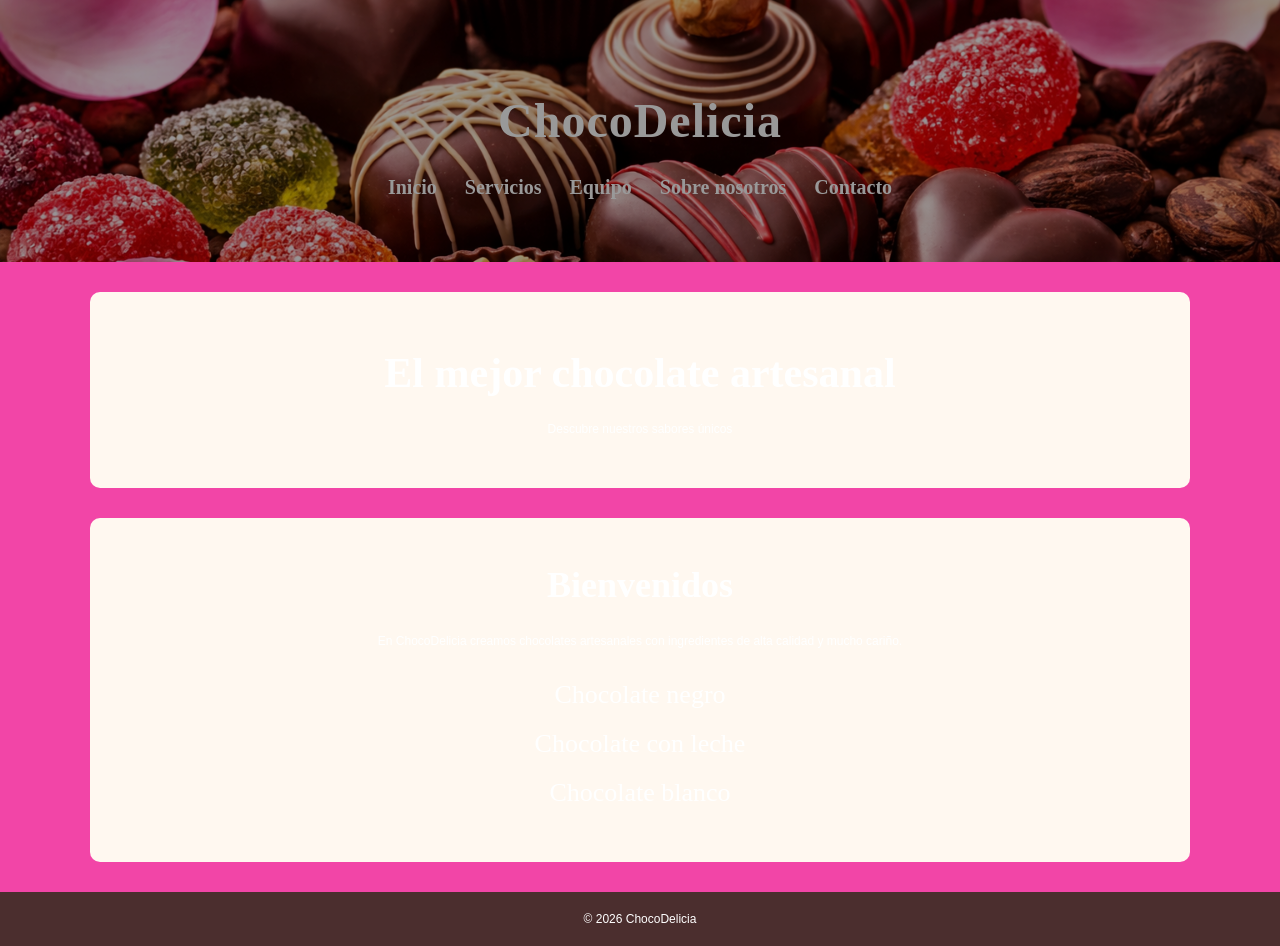
<file: index.html>
<!DOCTYPE html>
<html lang="es">
<head>
  <meta charset="UTF-8">
  <title>ChocoDelicia</title>

  <!-- enlace al CSS -->
  <link rel="stylesheet" href="style.css">
</head>

<body>

  <!-- HEADER: parte superior -->
  <header>
    <h1>ChocoDelicia</h1> <!-- título principal -->

    <!-- NAV: menú -->
    <nav>
      <a href="index.html">Inicio</a>
      <a href="servicios.html">Servicios</a>
      <a href="equipo.html">Equipo</a>
      <a href="sobre.html">Sobre nosotros</a>
      <a href="contacto.html">Contacto</a>
    </nav>
  </header>

  <!-- MAIN: contenido principal -->
  <main>

    <!-- sección principal -->
    <section class="contenido-principal">
      <h2>El mejor chocolate artesanal</h2>
      <p>Descubre nuestros sabores únicos</p>
    </section>

    <!-- sección de contenido -->
    <section class="contenido">
      <h2>Bienvenidos</h2>

      <!-- article: bloque independiente -->
      <article>
        <p>
          En ChocoDelicia creamos chocolates artesanales con ingredientes
          de alta calidad y mucho cariño.
        </p>
      </article>

      <!-- lista -->
      <ul>
        <li>Chocolate negro</li>
        <li>Chocolate con leche</li>
        <li>Chocolate blanco</li>
      </ul>

    </section>

  </main>

  <!-- FOOTER: parte final -->
  <footer>
    <p>© 2026 ChocoDelicia</p>
  </footer>

</body>
</html>
</file>
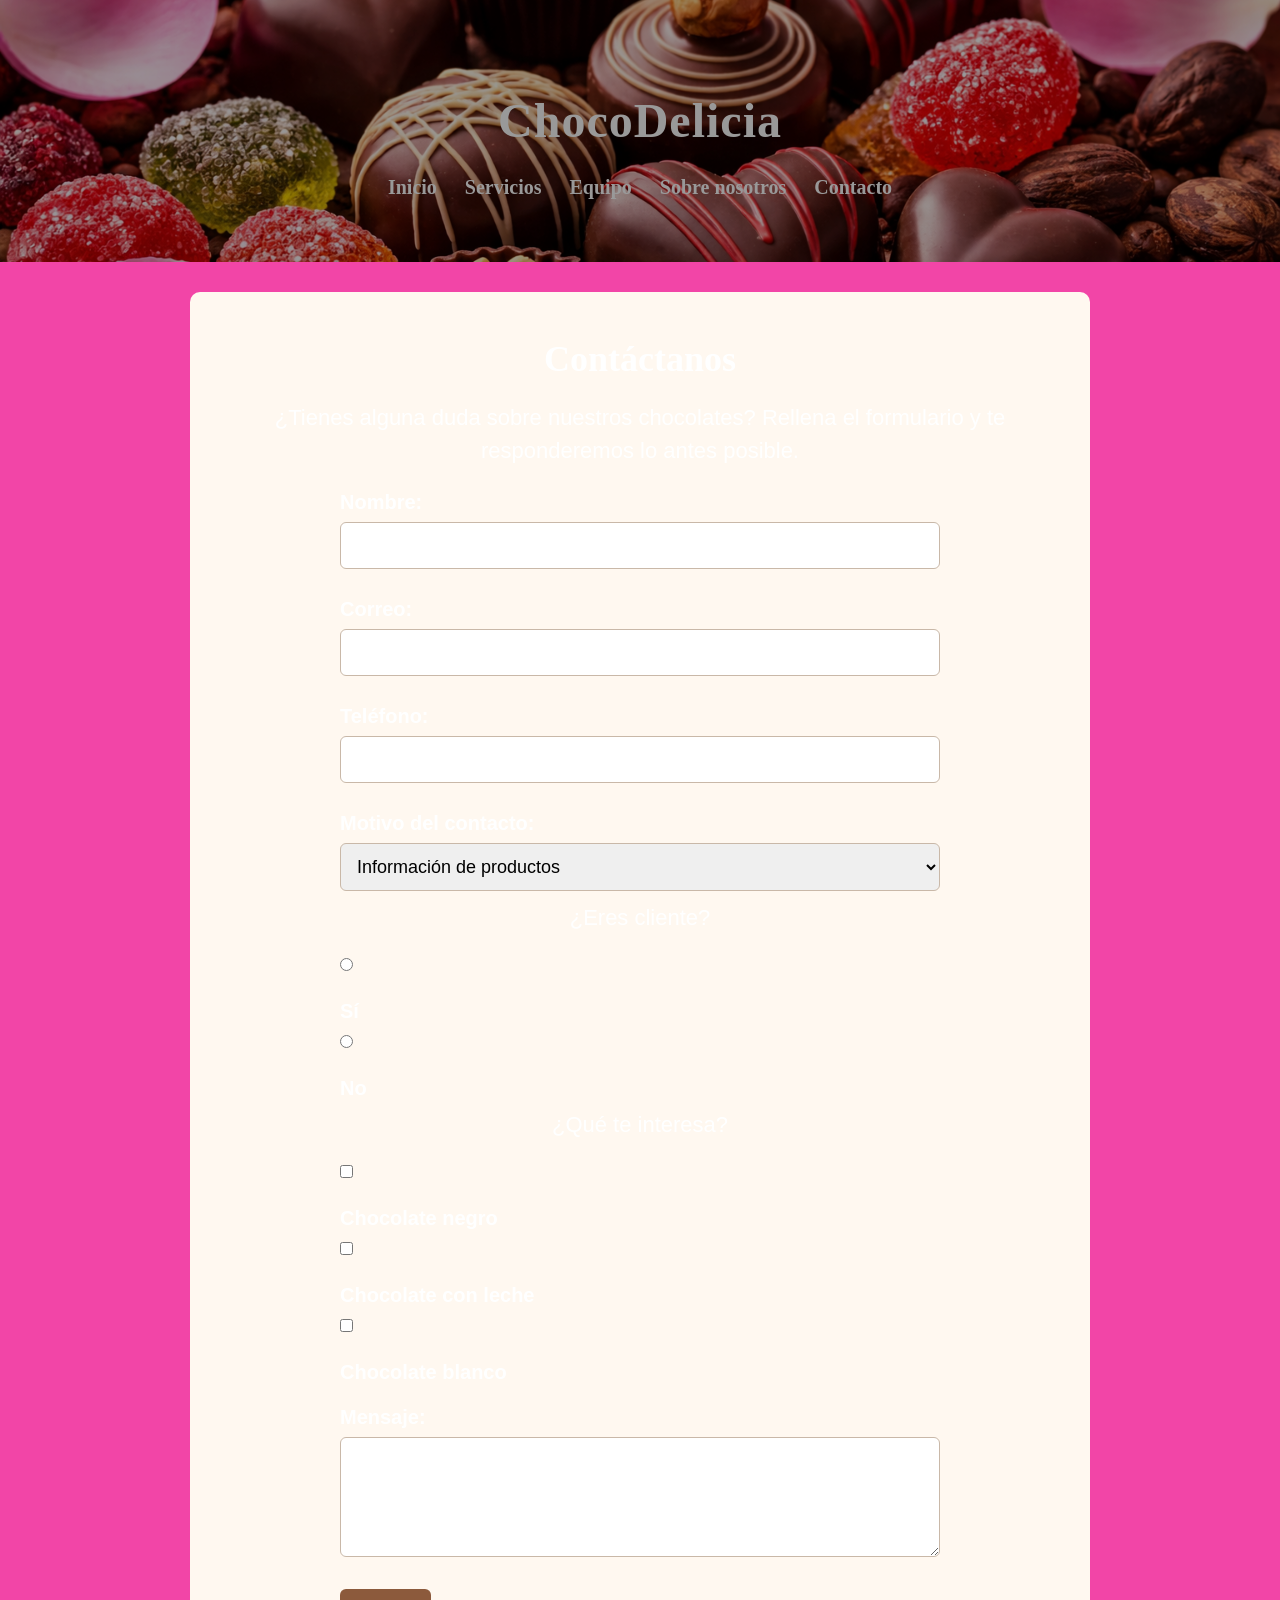
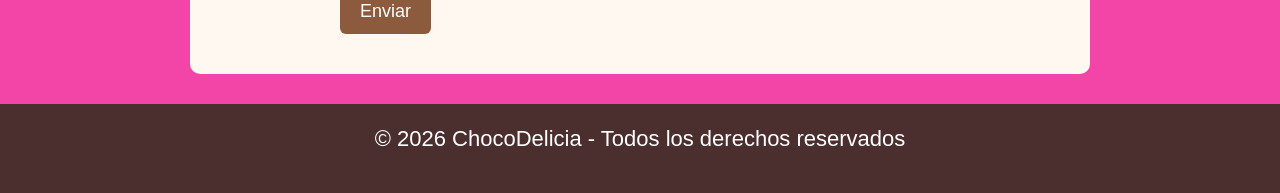
<file: contacto.html>
<!DOCTYPE html>
<html lang="es">
<head>
  <meta charset="UTF-8">
  <title>Contacto - ChocoDelicia</title>

  <!-- CSS externo -->
  <link rel="stylesheet" href="style.css">
</head>

<body class="contacto">

  <!-- HEADER -->
  <header>
    <h1>ChocoDelicia</h1>

    <!-- NAV -->
    <nav>
      <a href="index.html">Inicio</a>
      <a href="servicios.html">Servicios</a>
      <a href="equipo.html">Equipo</a>
      <a href="sobre.html">Sobre nosotros</a>
      <a href="contacto.html">Contacto</a>
    </nav>
  </header>

  <!-- MAIN -->
  <main class="contacto">

    <section>
      <h2>Contáctanos</h2>

      <p>
        ¿Tienes alguna duda sobre nuestros chocolates?
        Rellena el formulario y te responderemos lo antes posible.
      </p>

      <!-- FORMULARIO -->
      <form action="resultado.html" method="get">

        <!-- NOMBRE -->
        <label for="nombre">Nombre:</label>
        <input type="text" id="nombre" name="nombre">

        <!-- EMAIL -->
        <label for="correo">Correo:</label>
        <input type="email" id="correo" name="correo">

        <!-- TELÉFONO -->
        <label for="telefono">Teléfono:</label>
        <input type="tel" id="telefono" name="telefono">

        <!-- SELECT -->
        <label for="motivo">Motivo del contacto:</label>
        <select id="motivo" name="motivo">
          <option>Información de productos</option>
          <option>Pedido</option>
          <option>Reclamación</option>
        </select>

        <!-- RADIO -->
        <p>¿Eres cliente?</p>

        <input type="radio" id="si" name="cliente" value="si">
        <label for="si">Sí</label>

        <input type="radio" id="no" name="cliente" value="no">
        <label for="no">No</label>

        <!-- CHECKBOX -->
        <p>¿Qué te interesa?</p>

        <input type="checkbox" id="negro" name="negro">
        <label for="negro">Chocolate negro</label>

        <input type="checkbox" id="leche" name="leche">
        <label for="leche">Chocolate con leche</label>

        <input type="checkbox" id="blanco" name="blanco">
        <label for="blanco">Chocolate blanco</label>

        <!-- MENSAJE -->
        <label for="mensaje">Mensaje:</label>
        <textarea id="mensaje" name="mensaje"></textarea>

        <!-- BOTÓN -->
        <button type="submit">Enviar</button>

      </form>

    </section>

  </main>

  <!-- FOOTER -->
  <footer>
    <p>© 2026 ChocoDelicia - Todos los derechos reservados</p>
  </footer>

</body>
</html>
</file>
<file: style.css>
/* reinicio general: elimina márgenes y paddings por defecto */
* {
  margin: 0; /* quita margen exterior */
  padding: 0; /* quita espacio interior */
  box-sizing: border-box; /* incluye borde y padding dentro del tamaño */
}

/* estilo general de toda la página */
body {
  font-family: Arial, sans-serif; /* tipo de letra */
  background-color: #f5eee6; /* color de fondo nude */
  color: #3b2416; /* color principal del texto */
  line-height: 1.5; /* espacio entre líneas */
}

/* cabecera principal */
header {
  background-image: url("images/Imagen HEADER.png"); /* imagen de fondo */
  background-size: cover; /* hace que la imagen cubra todo el header */
  background-position: center; /* centra la imagen */
  background-repeat: no-repeat; /* evita que se repita */

  color: white; /* color del texto dentro del header */
  text-align: center; /* centra el texto */
  padding: 60px 20px; /* espacio interior: arriba/abajo y lados */
  position: relative; /* sirve de referencia para ::before */
}

/* capa oscura sobre la imagen del header */
header::before {
  content: ""; /* crea el pseudo-elemento */
  position: absolute; /* se coloca libremente dentro del header */
  top: 0; /* pegado arriba */
  left: 0; /* pegado a la izquierda */
  width: 100%; /* ocupa todo el ancho */
  height: 100%; /* ocupa todo el alto */
  background: rgba(0, 0, 0, 0.4); /* negro con transparencia */
  z-index: 1; /* esta capa queda por encima de la imagen */
}

<<<<<<< HEAD
 @font-face {
            font-family: "Open Sans";
            src: url("fuentes/arial")
            
        }


        body {
            img src:"IMG_1.jpg";
            font-family: "Open Sans";
            font-size: 16px;
            color:white;
            background-color: #ee0689be;
        }

        label {
            font-family: "arial";
            font-size: 10px;
        }

        p {
            font-family: "arial";
            font-size: 12px;

        }

        .contenedor{
            font-family: "italiana", serif;
            widht:80%;
            margin: 0 auto;
            text-align: center;
        }
        .sobre{
            width: 34px;
            height: 34px;
            background-image: url("img/sociales2.png");
            background-position: left top;
        }
        .sobre:hoover{
            background-position: left -75px; ;

            }
        h1{
            font-size: 40px;
            margin-top: 25px;
            letter-spacing: 1px;


        }
        
=======
/* texto del header por encima de la capa oscura */
header h1,
header nav {
  position: relative; /* necesario para aplicar z-index correctamente */
  z-index: 2; /* coloca el texto por encima de la capa */
}

/* título principal del header */
header h1 {
  margin-bottom: 15px; /* separación con el menú */
  font-size: 48px; /* tamaño grande */
}

/* bloque del menú */
nav {
  margin-top: 10px; /* separación superior */
}

/* enlaces del menú */
nav a {
  color: white; /* color del texto */
  margin: 0 12px; /* separación horizontal entre enlaces */
  text-decoration: none; /* quita el subrayado */
  font-weight: bold; /* negrita */
  font-size: 20px; /* tamaño del texto */
}

/* efecto al pasar el ratón por los enlaces */
nav a:hover {
  color: #e4314c; /* cambia el color */
}

/* contenedor principal del contenido */
main {
  width: 90%; /* ocupa el 90% del ancho */
  max-width: 1100px; /* pero como máximo 1100px */
  margin: 30px auto; /* centrado horizontal y separación vertical */
}

/* sección principal destacada */
.contenido-principal {
  background-color: #fff8f0; /* fondo claro */
  text-align: center; /* texto centrado */
  padding: 50px 20px; /* espacio interior */
  margin-bottom: 30px; /* separación con la sección siguiente */
  border-radius: 10px; /* bordes redondeados */
}

/* título de la sección principal */
.contenido-principal h2 {
  font-size: 42px; /* tamaño del título */
  margin-bottom: 15px; /* separación con el párrafo */
}

/* sección de contenido normal */
.contenido {
  background-color: #fff8f0; /* mismo fondo claro */
  text-align: center; /* texto centrado */
  padding: 40px 20px; /* espacio interior */
  border-radius: 10px; /* bordes redondeados */
}

/* título dentro de contenido */
.contenido h2 {
  font-size: 36px; /* tamaño del subtítulo */
  margin-bottom: 20px; /* separación con lo siguiente */
}

/* bloque article dentro de contenido */
.contenido article {
  max-width: 800px; /* ancho máximo para que no quede demasiado largo */
  margin: 0 auto 25px auto; /* centrado y separación inferior */
  font-size: 28px; /* tamaño del texto */
}

/* lista dentro de contenido */
.contenido ul {
  list-style: none; /* quita los puntos */
  padding: 0; /* quita padding por defecto */
  margin-top: 10px; /* separación superior */
}

/* elementos de la lista */
.contenido li {
  font-size: 26px; /* tamaño del texto */
  margin-bottom: 10px; /* separación entre elementos */
}

/* pie de página */
footer {
  background-color: #4b2e2e; /* marrón oscuro */
  color: white; /* texto blanco */
  text-align: center; /* centrado */
  padding: 18px; /* espacio interior */
  margin-top: 30px; /* separación con el contenido */
  font-size: 24px; /* tamaño del texto */
}

/* ajustes específicos para la página de contacto */
.contacto main {
  width: 90%; /* ocupa el 90% */
  max-width: 900px; /* máximo 900px */
  margin: 30px auto; /* centrado y separado */
}

/* caja principal del contenido de contacto */
.contacto section {
  background-color: #fff8f0; /* fondo claro */
  padding: 40px; /* espacio interior */
  border-radius: 10px; /* bordes redondeados */
}

/* título de contacto */
.contacto h2 {
  text-align: center; /* centrado */
  font-size: 36px; /* tamaño del título */
  margin-bottom: 15px; /* separación inferior */
}

/* párrafos en contacto */
.contacto p {
  text-align: center; /* centrado */
  margin-bottom: 20px; /* separación inferior */
  font-size: 22px; /* tamaño del texto */
}

/* formulario */
.contacto form {
  max-width: 600px; /* ancho máximo del formulario */
  margin: 0 auto; /* centrado horizontal */
}

/* etiquetas del formulario */
.contacto label {
  display: block; /* cada label ocupa una línea */
  margin-top: 15px; /* separación arriba */
  margin-bottom: 5px; /* separación abajo */
  font-weight: bold; /* negrita */
  font-size: 20px; /* tamaño del texto */
}

/* campos del formulario */
.contacto input,
.contacto select,
.contacto textarea {
  width: 100%; /* ocupan todo el ancho */
  padding: 12px; /* espacio interior */
  margin-bottom: 10px; /* separación inferior */
  border: 1px solid #c9b8a8; /* borde suave */
  border-radius: 6px; /* bordes redondeados */
  font-size: 18px; /* tamaño del texto */
}

/* área de texto */
.contacto textarea {
  min-height: 120px; /* altura mínima */
  resize: vertical; /* solo se puede agrandar verticalmente */
}

/* radios y checkboxes */
.contacto input[type="radio"],
.contacto input[type="checkbox"] {
  width: auto; /* no ocupan todo el ancho */
  margin-right: 6px; /* separación con el texto */
}

/* labels dentro de las opciones */
.contacto .opciones label {
  display: inline; /* se colocan en la misma línea */
  font-weight: normal; /* texto normal */
  margin-right: 15px; /* separación entre opciones */
  font-size: 18px; /* tamaño del texto */
}

/* botón del formulario */
.contacto button {
  background-color: #8C5A3C; /* color de fondo */
  color: white; /* texto blanco */
  padding: 12px 20px; /* espacio interior */
  border: none; /* sin borde */
  border-radius: 6px; /* bordes redondeados */
  cursor: pointer; /* cambia el cursor */
  font-size: 18px; /* tamaño del texto */
  margin-top: 15px; /* separación superior */
}

/* efecto hover del botón */
.contacto button:hover {
  background-color: #6b3e26; /* color más oscuro */
}

>>>>>>> a55bc71 ( Añado pagina contacto, index y style)
</file>
